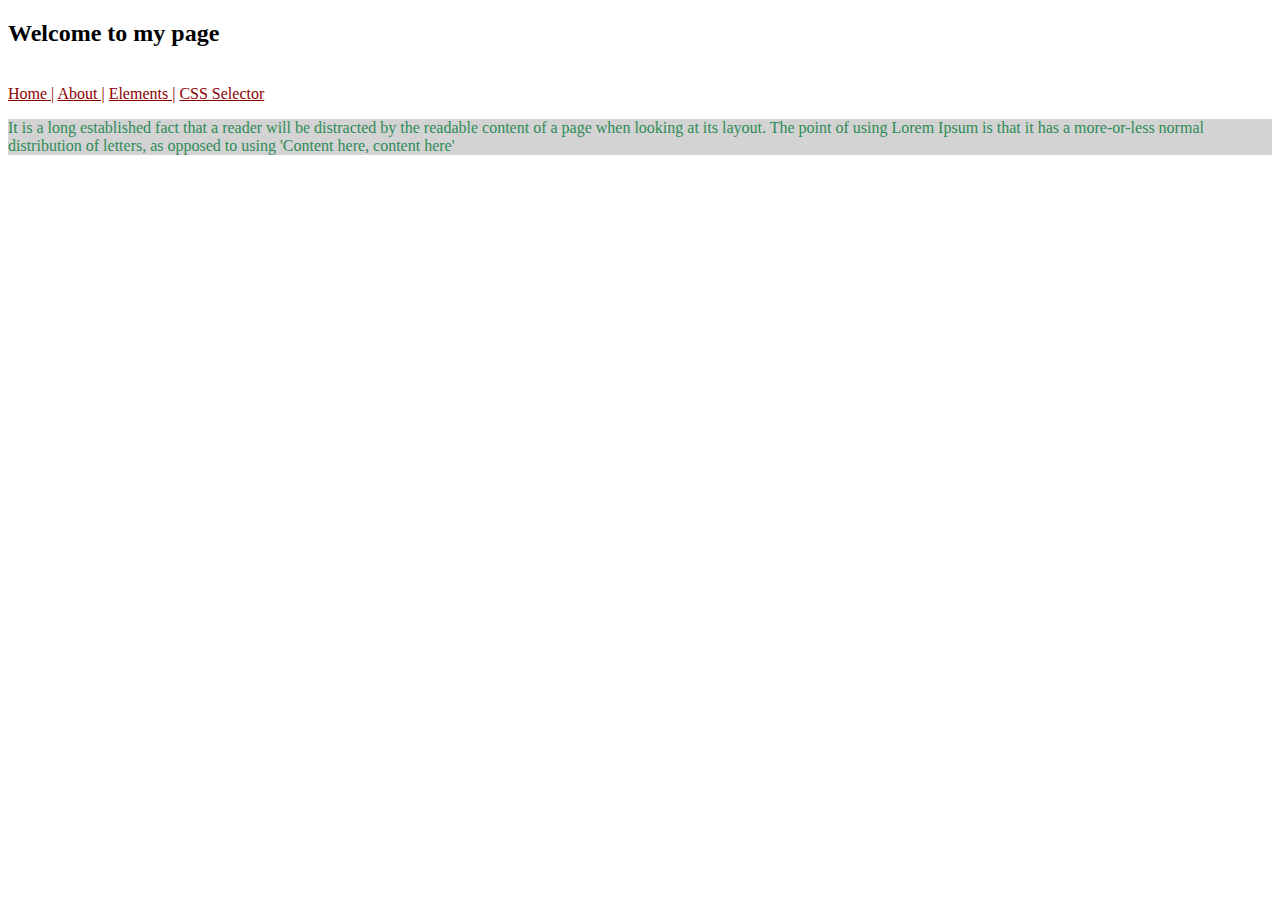
<file: index.html>
<!DOCTYPE html>
<html>
<head>
	<meta charset="utf-8">
	<meta name="viewport" content="width=device-width, initial-scale=1">
	<title>Assignment-07</title>
	<link rel="stylesheet" type="text/css" href="css/style.css">
	<style>
		a{
			color: darkred;
		}
		

	</style>
</head>
<body>
	<h2 id="header">Welcome to my page</h2><br>
	<div>
		<a href="index.html">Home |</a>
		<a href="pages/about.html">About |</a>
		<a href="pages/element.html">Elements |</a>
		<a href="pages/cssseclector.html">CSS Selector</a>
	</div>

	<p>It is a long established fact that a reader will be distracted by the readable content of a page when looking at its layout. The point of using Lorem Ipsum is that it has a more-or-less normal distribution of letters, as opposed to using 'Content here, content here'</p>
	



</body>
</html>
</file>
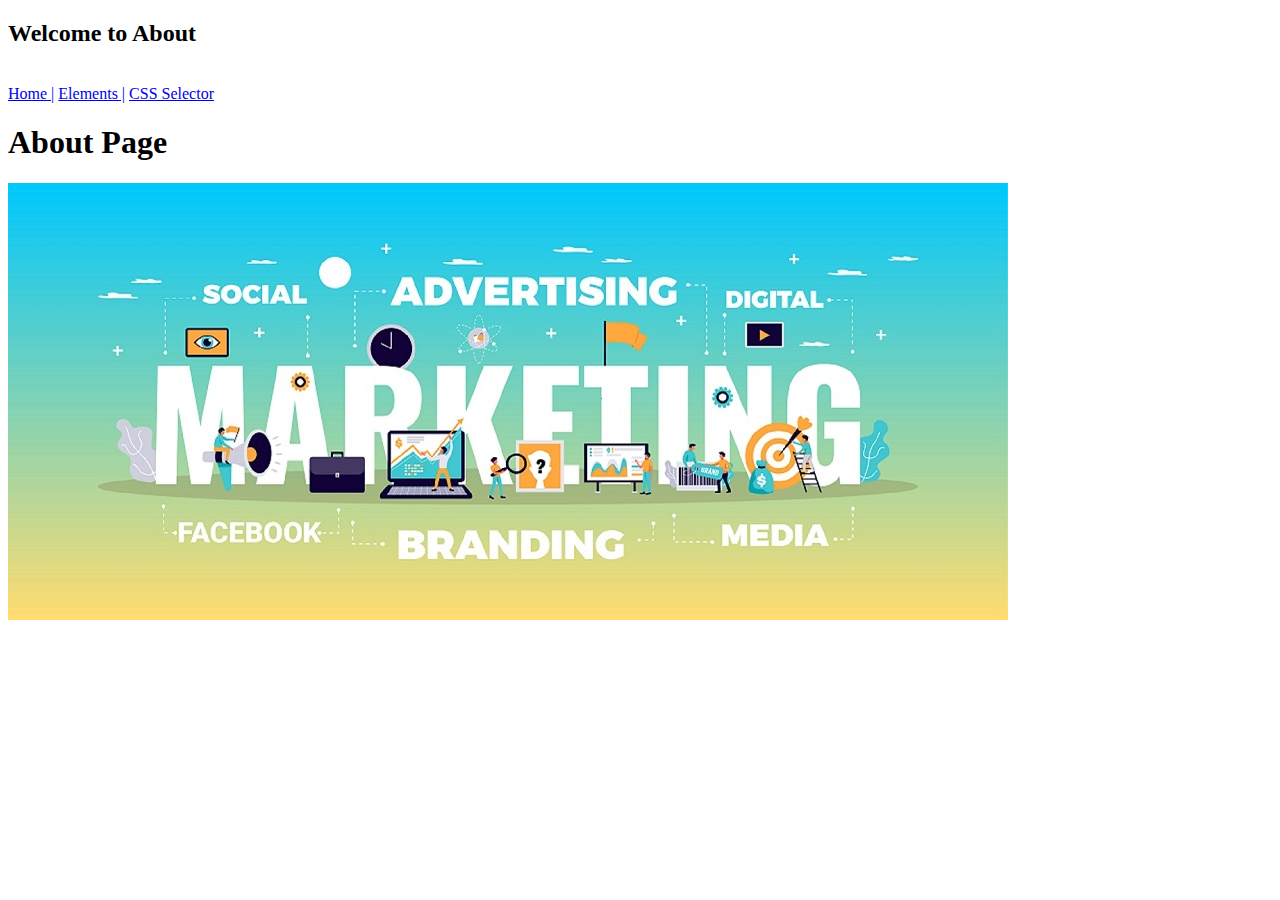
<file: pages/about.html>
<!DOCTYPE html>
<html>
<head>
	<meta charset="utf-8">
	<meta name="viewport" content="width=device-width, initial-scale=1">
	<title>Assignment-07</title>
</head>
<body>
	<h2 id="header">Welcome to About</h2><br>
	<div>
		<a href="../index.html">Home |</a>
		<a href="element.html">Elements |</a>
		<a href="cssseclector.html">CSS Selector</a>
	</div>
	
	<h1>About Page</h1>
	<img src="../images/marketing-01.jpg" alt="image">

	
	

</body>
</html>
</file>
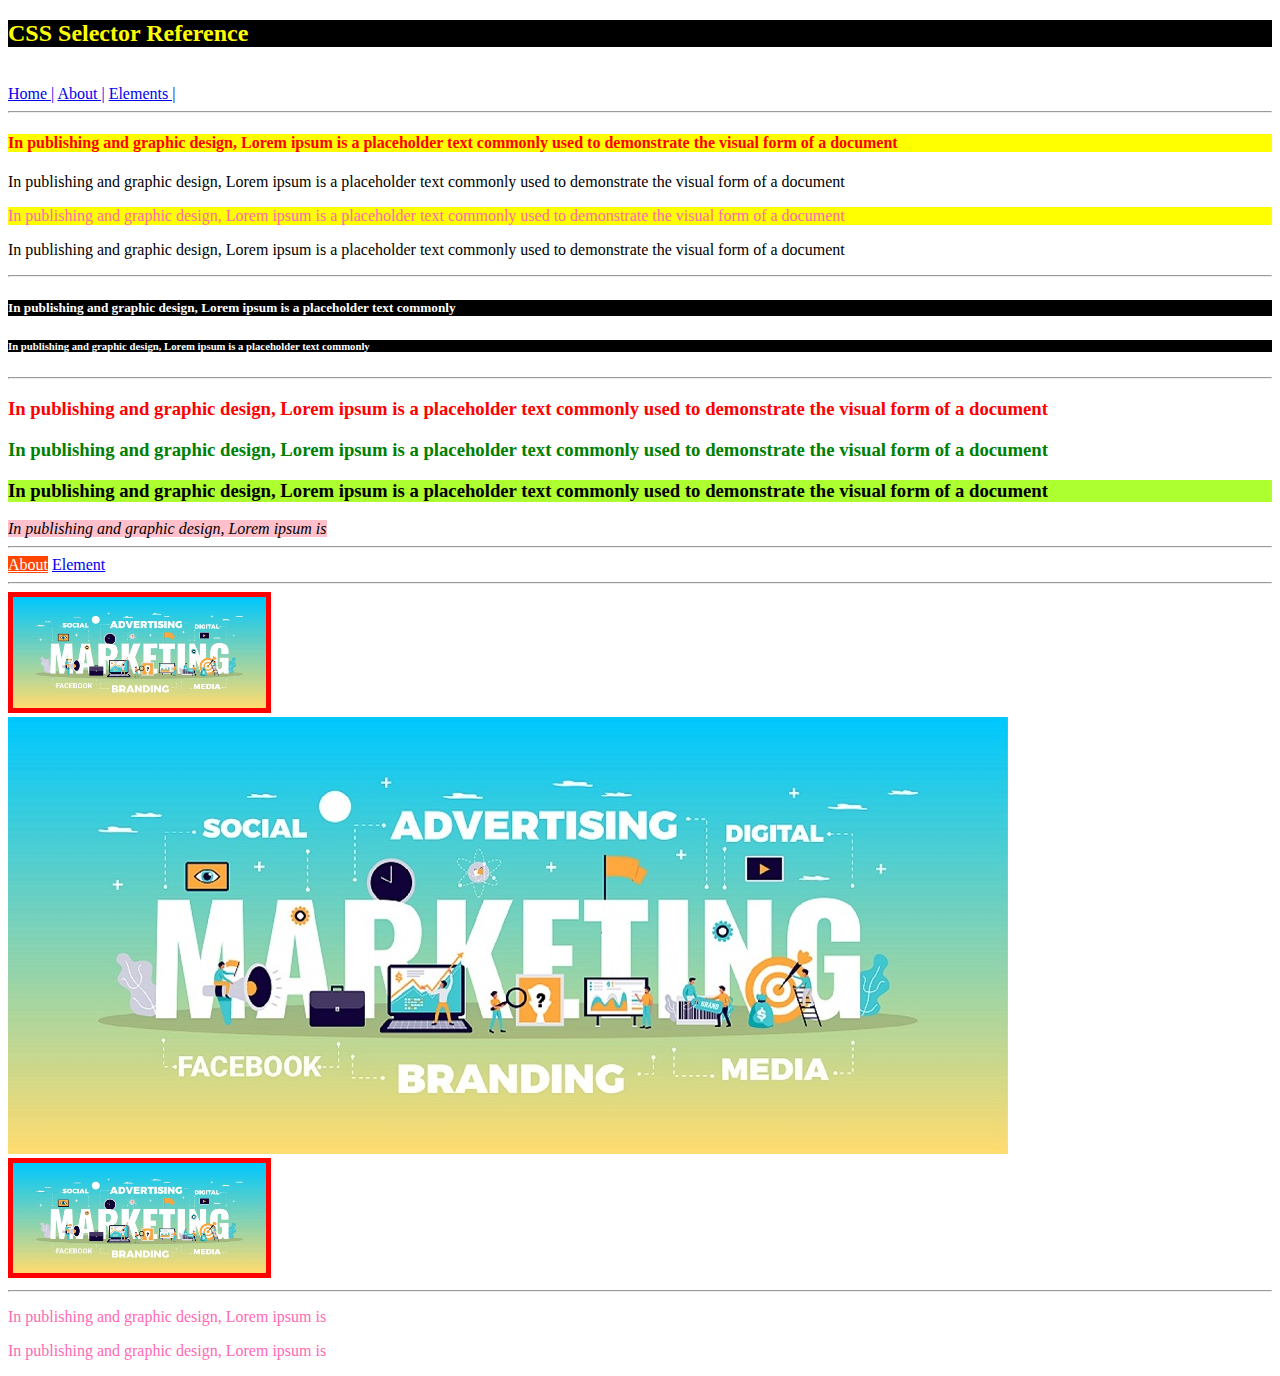
<file: pages/cssseclector.html>
<!DOCTYPE html>
<html>
<head>
	<meta charset="utf-8">
	<meta name="viewport" content="width=device-width, initial-scale=1">
	<link rel="stylesheet" type="text/css" href="../css/cssseclector.css">
	<title>CSS Selector</title>
</head>
<body>
	<h2 id="header">CSS Selector Reference</h2><br>
	<div>
		<a href="../index.html">Home |</a>
		<a href="about.html">About |</a>
		<a href="element.html">Elements |</a>
	</div>
	<hr>

	<h4>In publishing and graphic design, Lorem ipsum is a placeholder text commonly used to demonstrate the visual form of a document</h4>

	<div class="testtext">

		<p>In publishing and graphic design, Lorem ipsum is a placeholder text commonly used to demonstrate the visual form of a document</p>
		<p class="testtext">In publishing and graphic design, Lorem ipsum is a placeholder text commonly used to demonstrate the visual form of a document</p>
		<p>In publishing and graphic design, Lorem ipsum is a placeholder text commonly used to demonstrate the visual form of a document</p>

	</div>
	<hr>
<!------------------------element_selector-------------------------------------->

	<div>
		<h5>In publishing and graphic design, Lorem ipsum is a placeholder text commonly</h5>
		<h6>In publishing and graphic design, Lorem ipsum is a placeholder text commonly</h6>
	</div>
	<hr>
<!------------------------div_element-------------------------------------->
	<div>
		<span><h3>In publishing and graphic design, Lorem ipsum is a placeholder text commonly used to demonstrate the visual form of a document</h3></span>

	</div>

	<div>
		<h3>In publishing and graphic design, Lorem ipsum is a placeholder text commonly used to demonstrate the visual form of a document</h3>

	</div>
	<h3>In publishing and graphic design, Lorem ipsum is a placeholder text commonly used to demonstrate the visual form of a document</h3>
	<i>In publishing and graphic design, Lorem ipsum is</i>
	<hr>
	<!------------------------[attribute]-------------------------------------->

	<a href="about.html" target="_blank">About</a>
	<a href="element.html">Element</a>
	<hr>

	<img src="../images/marketing-01.jpg" title="marketing image">
	<img src="../images/marketing-01.jpg" title="mar image">
	<img src="../images/marketing-01.jpg" title="marketing image">
	<hr>
	<div>
		<P class="test_text">In publishing and graphic design, Lorem ipsum is</p>
		<P class="test">In publishing and graphic design, Lorem ipsum is</p>
	</div>	


</body>
</html>
</file>
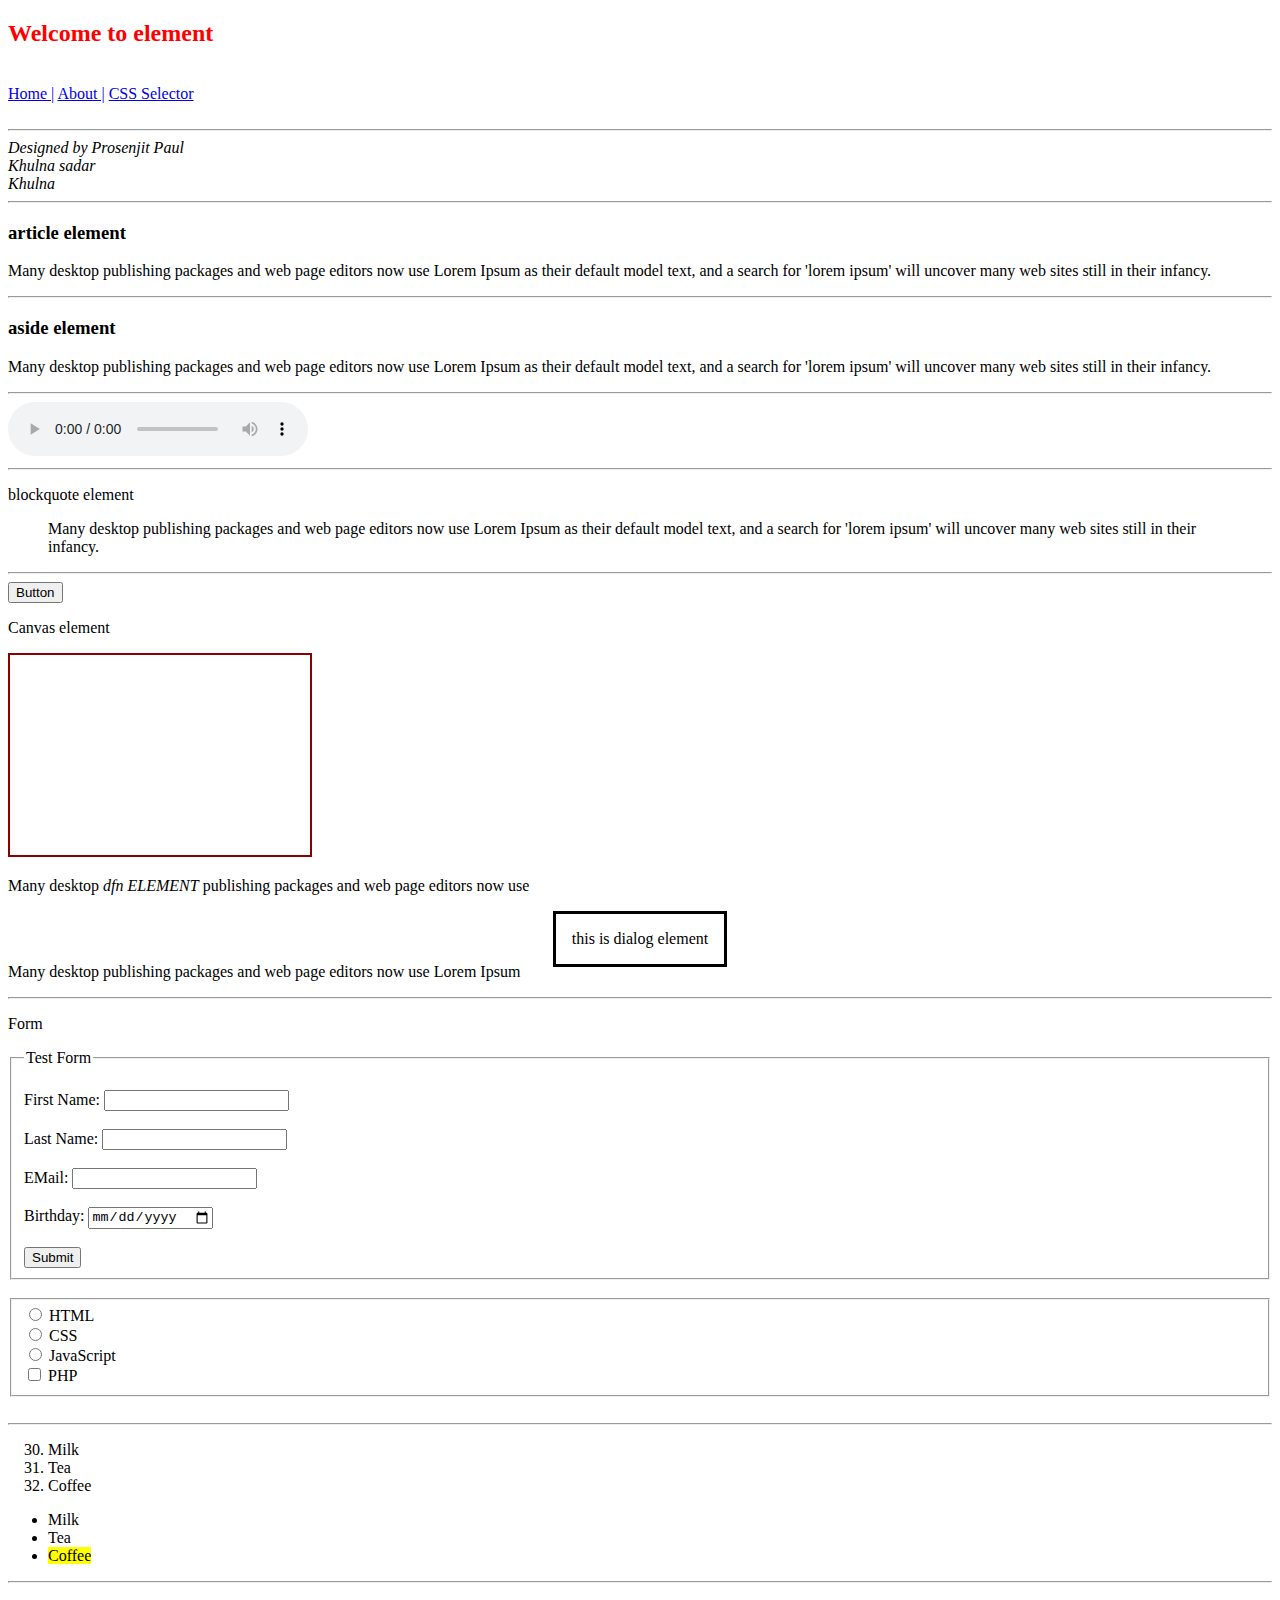
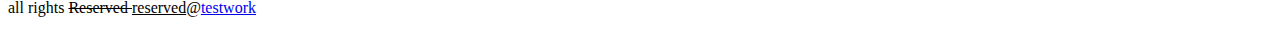
<file: pages/element.html>
<!DOCTYPE html>
<html>
<head>
	<meta charset="utf-8">
	<meta name="viewport" content="width=device-width, initial-scale=1">
	<title>elements</title>
	<link rel="stylesheet" type="text/css" href="../css/element.css">
</head>
<body>
	<header>
		<h2 id="header">Welcome to element</h2><br>
	<div>
		<a href="../index.html">Home |</a>
		<a href="about.html">About |</a>
		<a href="cssseclector.html">CSS Selector</a>
	</div>
	</header><br><hr>


	<address>
		Designed by Prosenjit Paul<br>
		Khulna sadar<br>
		Khulna
	</address>

	<hr>

	<article>
		
		<h3>article element</h3>
		<p>Many desktop publishing packages and web page editors now use Lorem Ipsum as their default model text, and a search for 'lorem ipsum' will uncover many web sites still in their infancy.</p>
	</article>
	<hr>

	<aside>
		<h3>aside element</h3>
		<p>Many desktop publishing packages and web page editors now use Lorem Ipsum as their default model text, and a search for 'lorem ipsum' will uncover many web sites still in their infancy.</p>
	</aside>

	<hr>

	<audio controls>
		<source src="#" type="audio/mpeg">

	</audio>

	<hr>

	<p>blockquote element</p>
	<blockquote>
	Many desktop publishing packages and web page editors now use Lorem Ipsum as their default model text, and a search for 'lorem ipsum' will uncover many web sites still in their infancy.
	</blockquote>

	<hr>

	<button type="button" onclick="alert('button')">Button</button>
	<p>Canvas element</p>
	<canvas width="300px" height="200px"></canvas>

	<p>Many desktop <dfn>dfn ELEMENT</dfn> publishing packages and web page editors now use</p>
	<dialog open>this is dialog element</dialog><br><br>
	<p>Many desktop publishing packages and web page editors now use Lorem Ipsum</p>
	<hr>

	

	<div class="testform">
		<p>Form</p>
		<form action="#">
			<fieldset>
				<legend>Test Form</legend><br>
				<label for="fname">First Name:</label>
				<input type="text" name="fname"><br><br>
				<label for="lname">Last Name:</label>
				<input type="text" name="lname"><br><br>
				<label for="mail">EMail:</label>
				<input type="EMail" name="EMail"><br><br>
				<label for="birthday">Birthday:</label>
				<input type="date" name="birthday"><br><br>
				<input type="submit" name="submit">
			</fieldset>
		</form>

	</div><br>

	<div class="radioform">
		<fieldset>
			<form action="#">
				<input type="radio" name="HTML">
				<label for="html">HTML</label><br>
				<input type="radio" name="CSS">
				<label for="css">CSS</label><br>
				<input type="radio" name="JavaScript">
				<label for="jscript">JavaScript</label><br>
				<input type="checkbox" name="PHP">
				<label for="php">PHP</label><br>

			</form>



		</fieldset>
	</div><br>

	<hr>

	<div class="list">
		<ol start="30">
			<li>Milk</li>
			<li>Tea</li>
			<li>Coffee</li>
		</ol>
		<ul>
			<li>Milk</li>
			<li>Tea</li>
			<li><mark>Coffee</mark></li>
		</ul>

	</div>
	

	<div class="footer">
		<hr>
		<footer>
			<p>all rights <del>Reserved </del><ins> reserved</ins>@<a href="../index.html">testwork</a></p>

		</footer>



	</div>





</body>
</html>
</file>
<file: css/style.css>
p{
	color: seagreen;
	background-color: lightgray;
}
</file>
<file: css/cssseclector.css>
body{
	font-family: roboto;
}

#header{
	background-color: black;
	color: yellow;
}

h4{
	color: red;
	background-color: yellow;
}

p.testtext{
	color: #458634;
	background-color: yellow;
}

h5, h6{
	background-color: black;
	color: white;
}

div h3{
	color: red;
}

div> h3{

	color: green;
}

div + h3{
	background-color: greenyellow;
}
h3 ~ i{
	background-color: pink;
}

a[target] {
	background-color: orangered;
	color: white;
}

[title~="marketing"] {
	width: 20%;
	height: 40%;
	border: 5px solid red;
}
p[class^="test"] {
	color: hotpink;
}
a:active{
	background-color: green;
}
a:hover{
	color: red;
}
</file>
<file: css/element.css>
h2{
	color: red;
}
canvas{
	width: 300px;
	height: 200px;
	border: 2px solid darkred;
}
</file>
